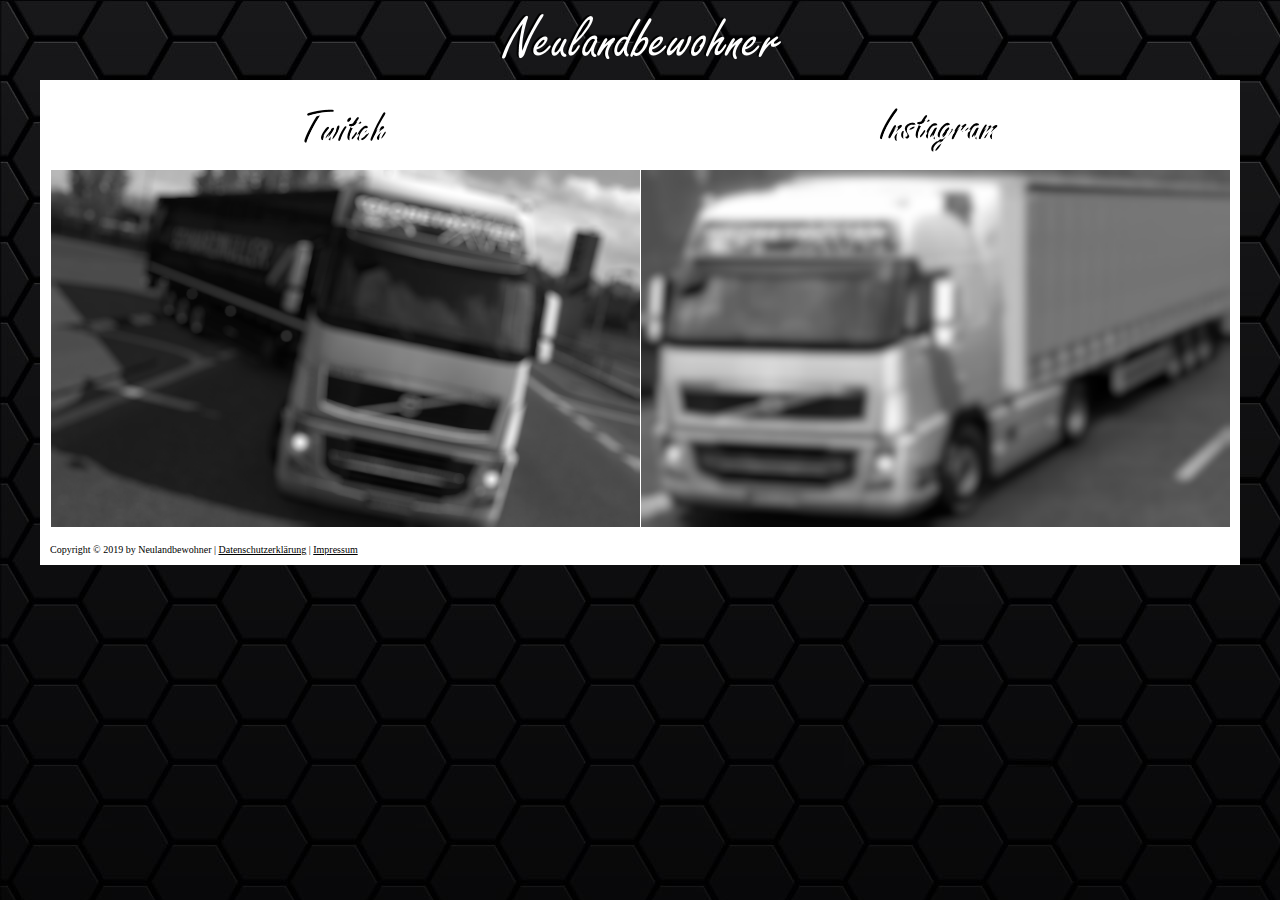
<file: index.html>
<!DOCTYPE html>
<html>
	<head>
		<meta charset="utf-8">
		<meta name="viewport" content="width=device-width, initial-scale=1.0">
		<title>Neulandbewohner | Willkommen im Neuland!</title>
		<link rel="shortcut icon" type="image/png" href="img/fav.png">
		<link rel="stylesheet" href="css/style.css">
	</head>

	<body>
		<div class="header"><a href="index.html"><img src="img/neulandbewohner.png"></a></div>
		<div class="content">
			<div class="promotion_box">
				<img src="img/twitch.png"><br>
				<a href="https://www.twitch.tv/neulandbewohner">
					<img class = "grayscale" src="img/truck_1.png">
			</a>
			</div>
			<div class="promotion_box">
				<img src="img/insta.png"><br>
				<a href="https://www.instagram.com/neulandbewohner">
					<img class = "grayscale" src="img/truck_2.png">
				</a>
			</div>
			<br style="clear:both">
			<p class="footer"><br>Copyright &copy; 2019 by Neulandbewohner | <a href="datenschutz.html">Datenschutzerklärung</a> | <a href="impressum.html">Impressum</a></p>
		</div>
	</body>
</html>
</file>
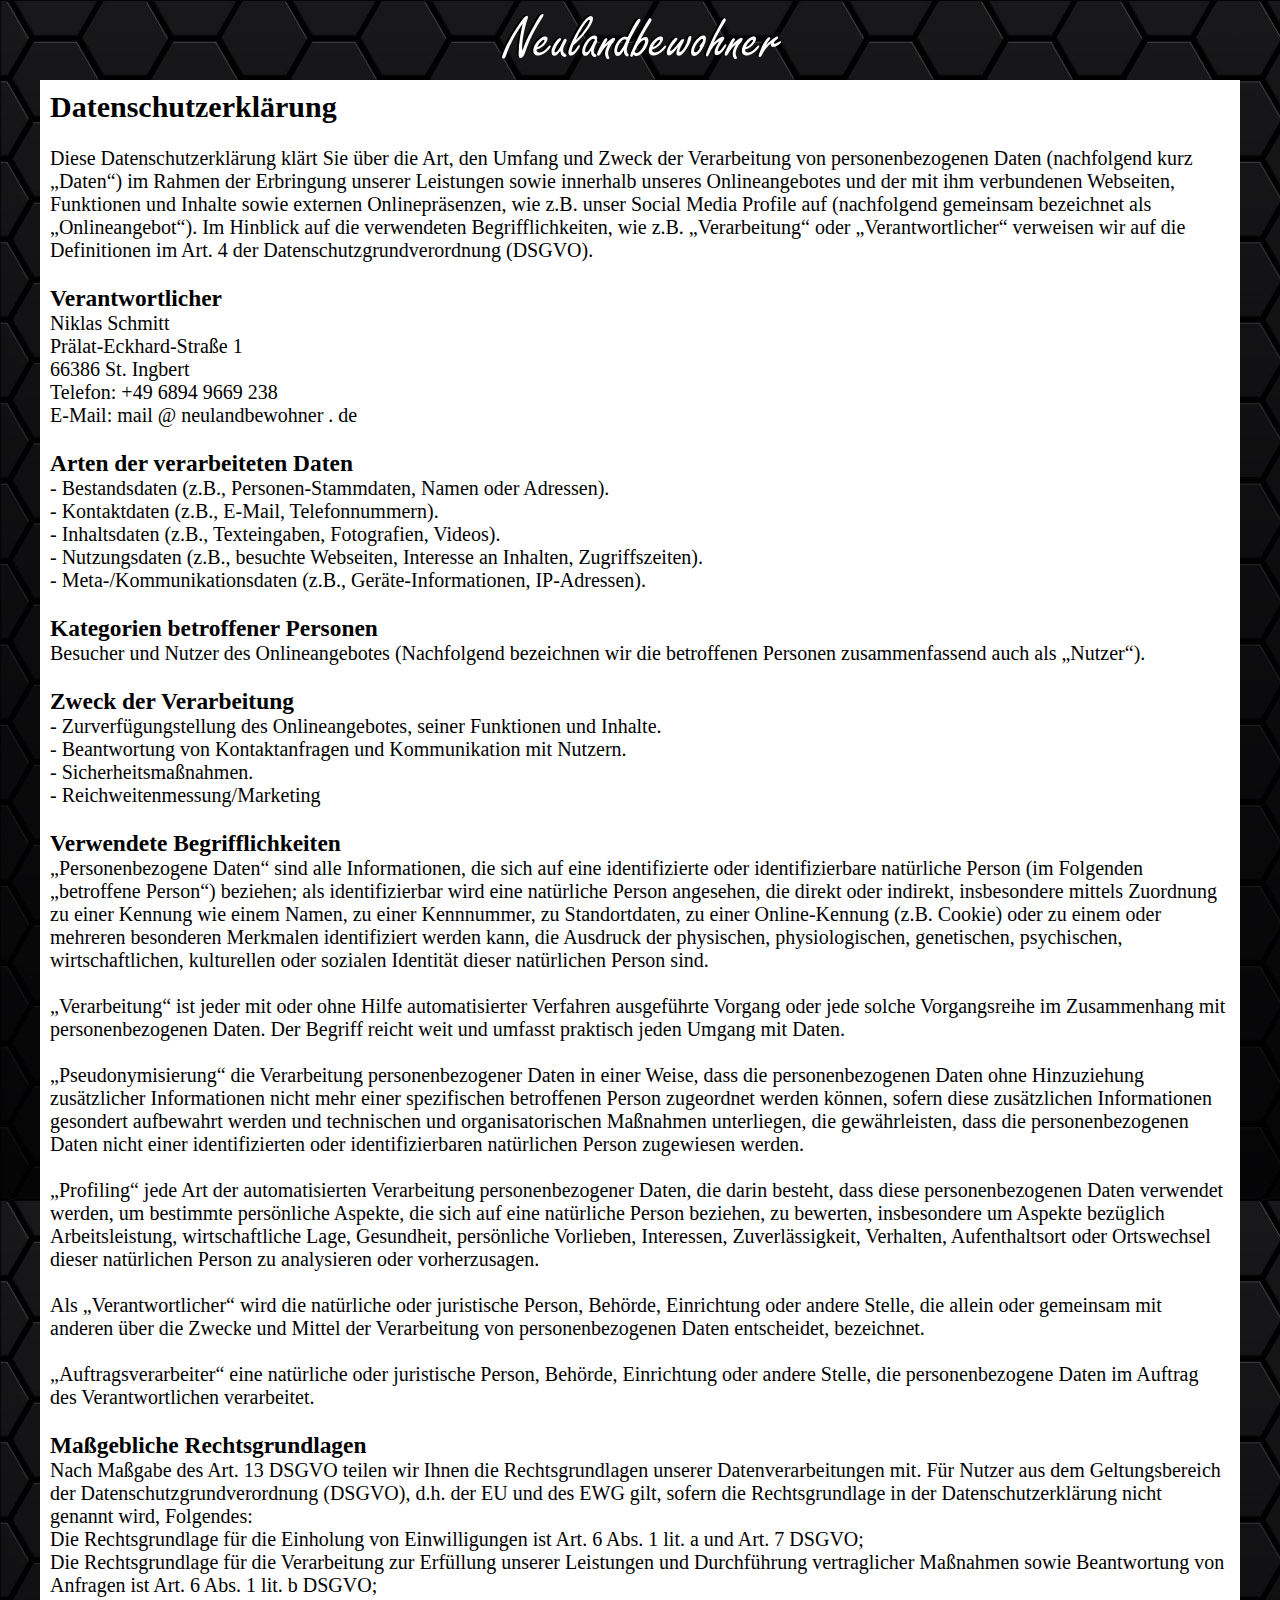
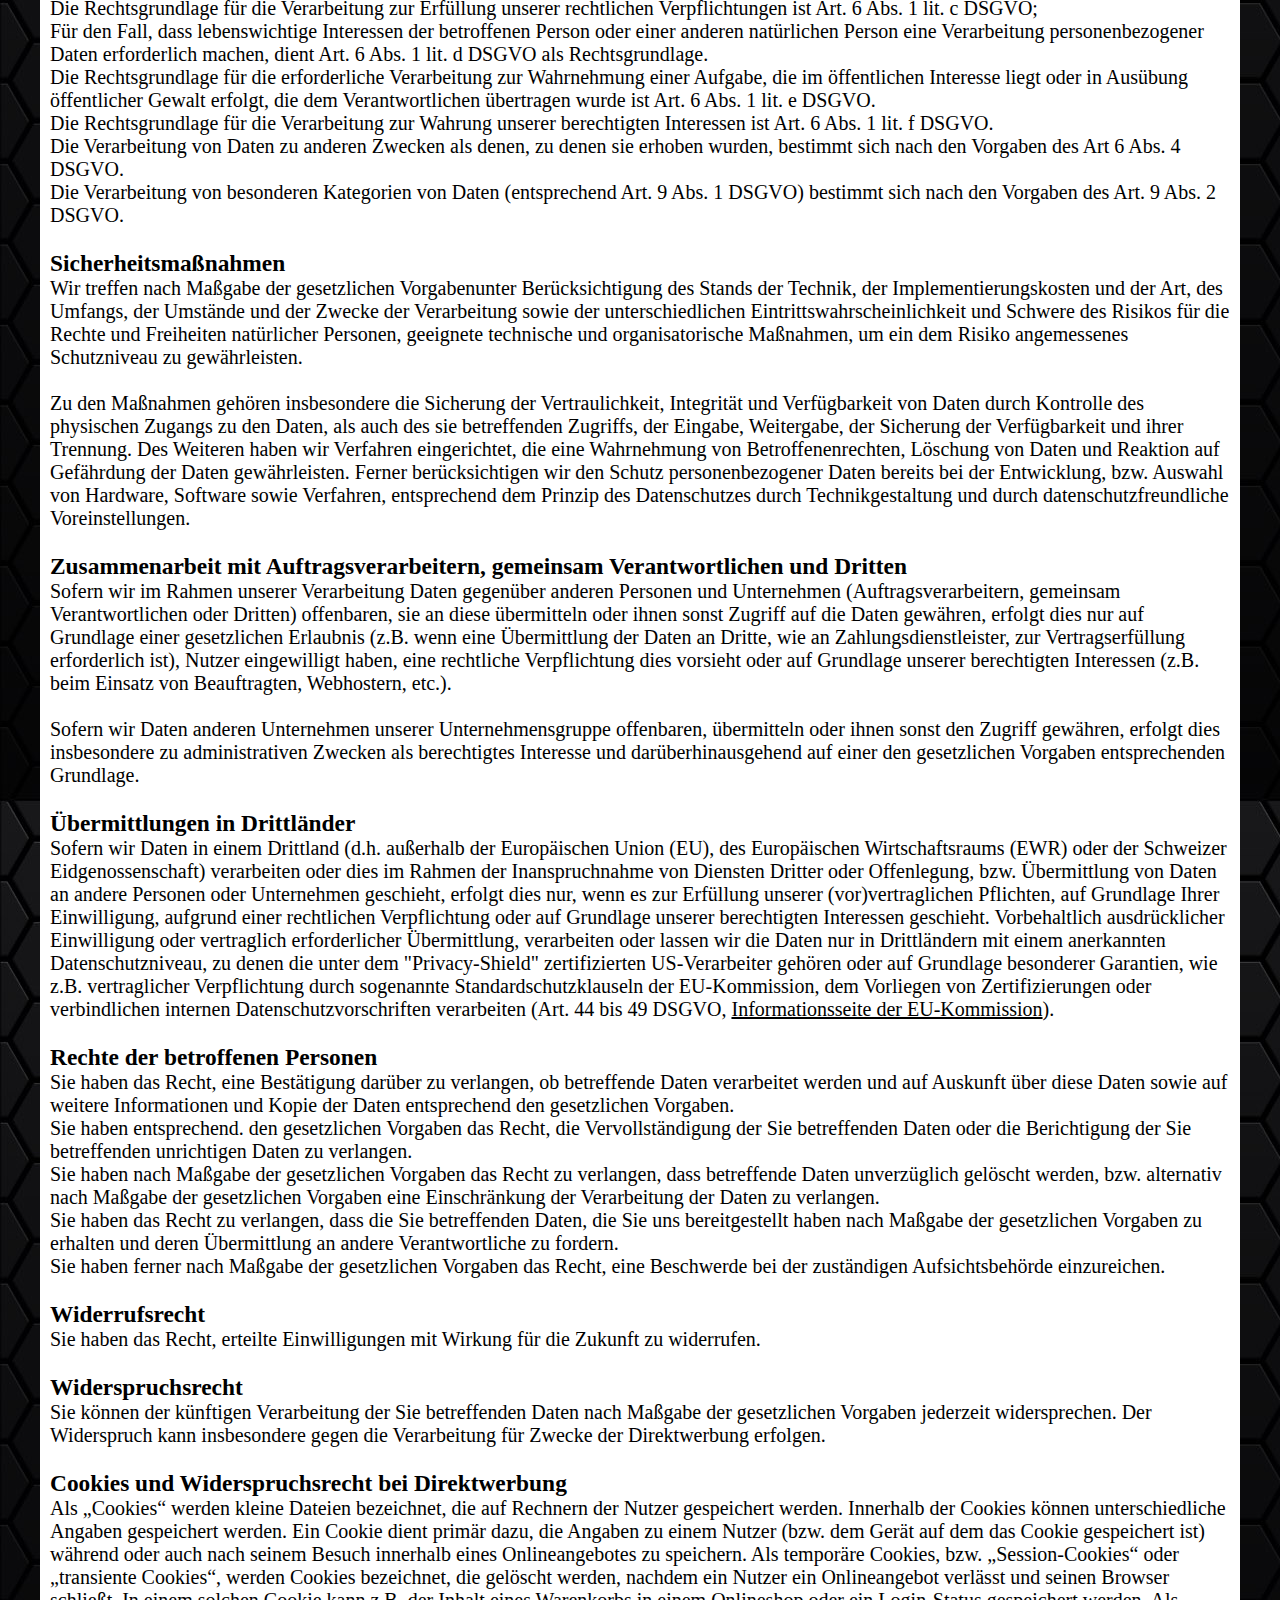
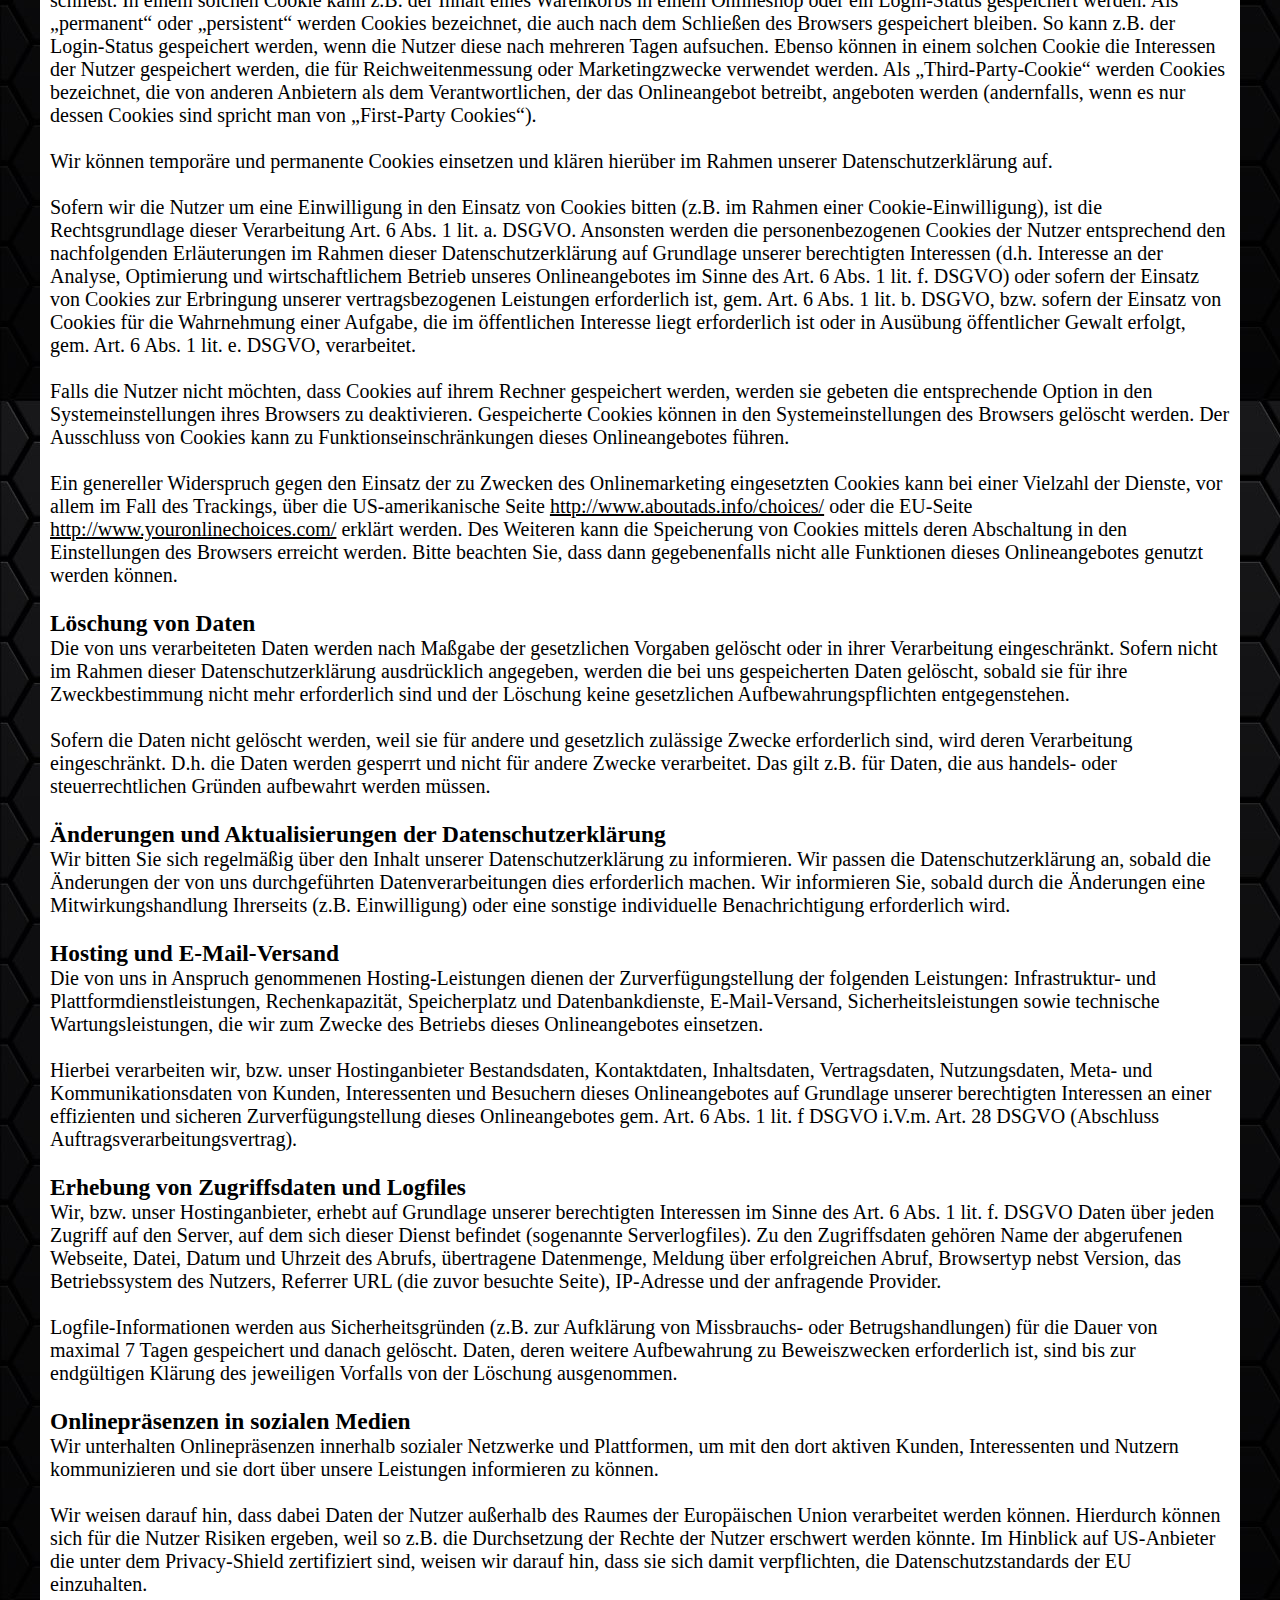
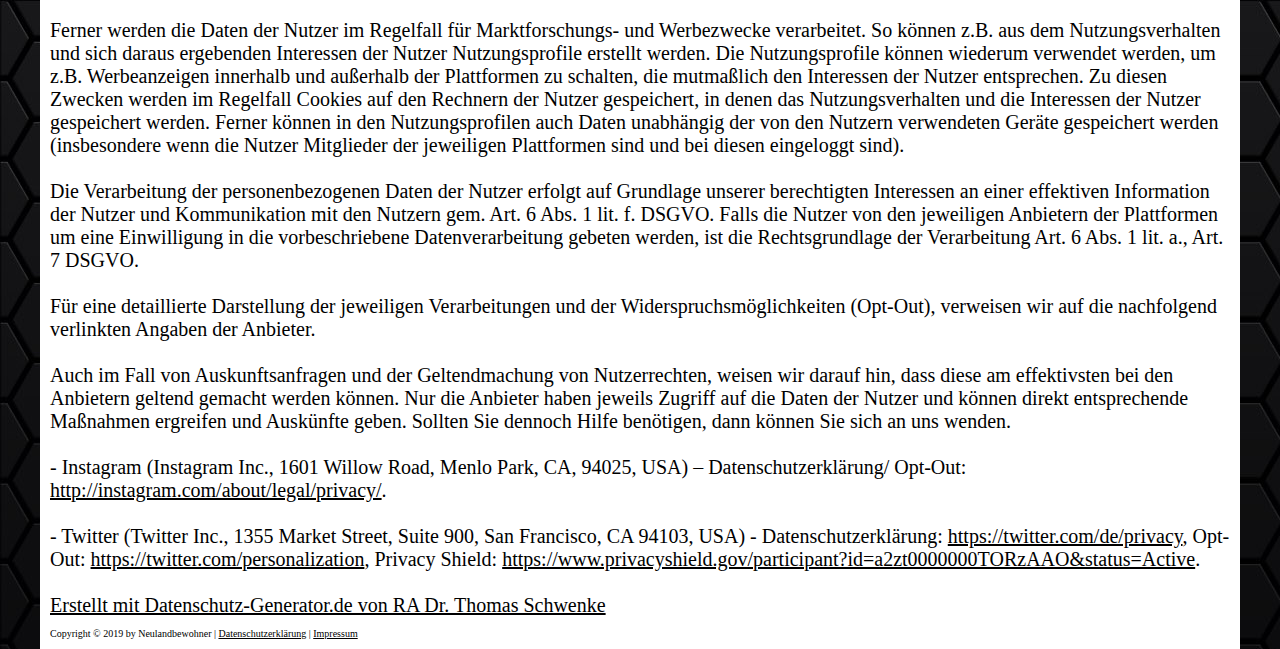
<file: datenschutz.html>
<!DOCTYPE html>
<html>
	<head>
		<meta charset="utf-8">
		<meta name="viewport" content="width=device-width, initial-scale=1.0">
		<title>Neulandbewohner | Willkommen im Neuland!</title>
		<link rel="shortcut icon" type="image/png" href="img/fav.png">
		<link rel="stylesheet" href="css/style.css">
	</head>

	<body>
		<div class="header"><a href="index.html"><img src="img/neulandbewohner.png"></a></div>
		<div class="content">
			<h2>Datenschutzerklärung</h2><br>
			<p>Diese Datenschutzerklärung klärt Sie über die Art, den Umfang und Zweck der Verarbeitung von personenbezogenen Daten (nachfolgend kurz „Daten“) im Rahmen der Erbringung unserer Leistungen sowie innerhalb unseres Onlineangebotes und der mit ihm verbundenen Webseiten, Funktionen und Inhalte sowie externen Onlinepräsenzen, wie z.B. unser Social Media Profile auf (nachfolgend gemeinsam bezeichnet als „Onlineangebot“). Im Hinblick auf die verwendeten Begrifflichkeiten, wie z.B. „Verarbeitung“ oder „Verantwortlicher“ verweisen wir auf die Definitionen im Art. 4 der Datenschutzgrundverordnung (DSGVO). <br>
			</p><br>
			<h3>Verantwortlicher</h3>
			<p>Niklas Schmitt<br>Prälat-Eckhard-Straße 1<br>66386 St. Ingbert<br>Telefon: +49 6894 9669 238<br>E-Mail: mail @ neulandbewohner . de
			</p><br>
			<h3>Arten der verarbeiteten Daten</h3>
			<p>-	Bestandsdaten (z.B., Personen-Stammdaten, Namen oder Adressen).<br>
			-	Kontaktdaten (z.B., E-Mail, Telefonnummern).<br>
			-	Inhaltsdaten (z.B., Texteingaben, Fotografien, Videos).<br>
			-	Nutzungsdaten (z.B., besuchte Webseiten, Interesse an Inhalten, Zugriffszeiten).<br>
			-	Meta-/Kommunikationsdaten (z.B., Geräte-Informationen, IP-Adressen).
			</p><br>
			<h3>Kategorien betroffener Personen</h3>
			<p>Besucher und Nutzer des Onlineangebotes (Nachfolgend bezeichnen wir die betroffenen Personen zusammenfassend auch als „Nutzer“).
			</p><br>
			<h3>Zweck der Verarbeitung</h3>
			<p>-	Zurverfügungstellung des Onlineangebotes, seiner Funktionen und  Inhalte.<br>
			-	Beantwortung von Kontaktanfragen und Kommunikation mit Nutzern.<br>
			-	Sicherheitsmaßnahmen.<br>
			-	Reichweitenmessung/Marketing<br>
			</p><br>
			<h3>Verwendete Begrifflichkeiten</h3>
			<p>„Personenbezogene Daten“ sind alle Informationen, die sich auf eine identifizierte oder identifizierbare natürliche Person (im Folgenden „betroffene Person“) beziehen; als identifizierbar wird eine natürliche Person angesehen, die direkt oder indirekt, insbesondere mittels Zuordnung zu einer Kennung wie einem Namen, zu einer Kennnummer, zu Standortdaten, zu einer Online-Kennung (z.B. Cookie) oder zu einem oder mehreren besonderen Merkmalen identifiziert werden kann, die Ausdruck der physischen, physiologischen, genetischen, psychischen, wirtschaftlichen, kulturellen oder sozialen Identität dieser natürlichen Person sind.<br>
			<br>
			„Verarbeitung“ ist jeder mit oder ohne Hilfe automatisierter Verfahren ausgeführte Vorgang oder jede solche Vorgangsreihe im Zusammenhang mit personenbezogenen Daten. Der Begriff reicht weit und umfasst praktisch jeden Umgang mit Daten.<br>
			<br>
			„Pseudonymisierung“ die Verarbeitung personenbezogener Daten in einer Weise, dass die personenbezogenen Daten ohne Hinzuziehung zusätzlicher Informationen nicht mehr einer spezifischen betroffenen Person zugeordnet werden können, sofern diese zusätzlichen Informationen gesondert aufbewahrt werden und technischen und organisatorischen Maßnahmen unterliegen, die gewährleisten, dass die personenbezogenen Daten nicht einer identifizierten oder identifizierbaren natürlichen Person zugewiesen werden.<br>
			<br>
			„Profiling“ jede Art der automatisierten Verarbeitung personenbezogener Daten, die darin besteht, dass diese personenbezogenen Daten verwendet werden, um bestimmte persönliche Aspekte, die sich auf eine natürliche Person beziehen, zu bewerten, insbesondere um Aspekte bezüglich Arbeitsleistung, wirtschaftliche Lage, Gesundheit, persönliche Vorlieben, Interessen, Zuverlässigkeit, Verhalten, Aufenthaltsort oder Ortswechsel dieser natürlichen Person zu analysieren oder vorherzusagen.<br>
			<br>
			Als „Verantwortlicher“ wird die natürliche oder juristische Person, Behörde, Einrichtung oder andere Stelle, die allein oder gemeinsam mit anderen über die Zwecke und Mittel der Verarbeitung von personenbezogenen Daten entscheidet, bezeichnet.<br>
			<br>
			„Auftragsverarbeiter“ eine natürliche oder juristische Person, Behörde, Einrichtung oder andere Stelle, die personenbezogene Daten im Auftrag des Verantwortlichen verarbeitet.<br>
			</p><br>
			<h3>Maßgebliche Rechtsgrundlagen</h3>
			<p>Nach Maßgabe des Art. 13 DSGVO teilen wir Ihnen die Rechtsgrundlagen unserer Datenverarbeitungen mit.  Für Nutzer aus dem Geltungsbereich der Datenschutzgrundverordnung (DSGVO), d.h. der EU und des EWG gilt, sofern die Rechtsgrundlage in der Datenschutzerklärung nicht genannt wird, Folgendes: <br>
			Die Rechtsgrundlage für die Einholung von Einwilligungen ist Art. 6 Abs. 1 lit. a und Art. 7 DSGVO;<br>
			Die Rechtsgrundlage für die Verarbeitung zur Erfüllung unserer Leistungen und Durchführung vertraglicher Maßnahmen sowie Beantwortung von Anfragen ist Art. 6 Abs. 1 lit. b DSGVO;<br>
			Die Rechtsgrundlage für die Verarbeitung zur Erfüllung unserer rechtlichen Verpflichtungen ist Art. 6 Abs. 1 lit. c DSGVO;<br>
			Für den Fall, dass lebenswichtige Interessen der betroffenen Person oder einer anderen natürlichen Person eine Verarbeitung personenbezogener Daten erforderlich machen, dient Art. 6 Abs. 1 lit. d DSGVO als Rechtsgrundlage.<br>
			Die Rechtsgrundlage für die erforderliche Verarbeitung zur Wahrnehmung einer Aufgabe, die im öffentlichen Interesse liegt oder in Ausübung öffentlicher Gewalt erfolgt, die dem Verantwortlichen übertragen wurde ist Art. 6 Abs. 1 lit. e DSGVO. <br>
			Die Rechtsgrundlage für die Verarbeitung zur Wahrung unserer berechtigten Interessen ist Art. 6 Abs. 1 lit. f DSGVO. <br>
			Die Verarbeitung von Daten zu anderen Zwecken als denen, zu denen sie erhoben wurden, bestimmt sich nach den Vorgaben des Art 6 Abs. 4 DSGVO. <br>
			Die Verarbeitung von besonderen Kategorien von Daten (entsprechend Art. 9 Abs. 1 DSGVO) bestimmt sich nach den Vorgaben des Art. 9 Abs. 2 DSGVO. <br>
			</p><br>
			<h3>Sicherheitsmaßnahmen</h3>
			<p>Wir treffen nach Maßgabe der gesetzlichen Vorgabenunter Berücksichtigung des Stands der Technik, der Implementierungskosten und der Art, des Umfangs, der Umstände und der Zwecke der Verarbeitung sowie der unterschiedlichen Eintrittswahrscheinlichkeit und Schwere des Risikos für die Rechte und Freiheiten natürlicher Personen, geeignete technische und organisatorische Maßnahmen, um ein dem Risiko angemessenes Schutzniveau zu gewährleisten.<br>
			<br>Zu den Maßnahmen gehören insbesondere die Sicherung der Vertraulichkeit, Integrität und Verfügbarkeit von Daten durch Kontrolle des physischen Zugangs zu den Daten, als auch des sie betreffenden Zugriffs, der Eingabe, Weitergabe, der Sicherung der Verfügbarkeit und ihrer Trennung. Des Weiteren haben wir Verfahren eingerichtet, die eine Wahrnehmung von Betroffenenrechten, Löschung von Daten und Reaktion auf Gefährdung der Daten gewährleisten. Ferner berücksichtigen wir den Schutz personenbezogener Daten bereits bei der Entwicklung, bzw. Auswahl von Hardware, Software sowie Verfahren, entsprechend dem Prinzip des Datenschutzes durch Technikgestaltung und durch datenschutzfreundliche Voreinstellungen.
			</p><br>
			<h3>Zusammenarbeit mit Auftragsverarbeitern, gemeinsam Verantwortlichen und Dritten</h3>
			<p>Sofern wir im Rahmen unserer Verarbeitung Daten gegenüber anderen Personen und Unternehmen (Auftragsverarbeitern, gemeinsam Verantwortlichen oder Dritten) offenbaren, sie an diese übermitteln oder ihnen sonst Zugriff auf die Daten gewähren, erfolgt dies nur auf Grundlage einer gesetzlichen Erlaubnis (z.B. wenn eine Übermittlung der Daten an Dritte, wie an Zahlungsdienstleister, zur Vertragserfüllung erforderlich ist), Nutzer eingewilligt haben, eine rechtliche Verpflichtung dies vorsieht oder auf Grundlage unserer berechtigten Interessen (z.B. beim Einsatz von Beauftragten, Webhostern, etc.). <br>
			<br>Sofern wir Daten anderen Unternehmen unserer Unternehmensgruppe offenbaren, übermitteln oder ihnen sonst den Zugriff gewähren, erfolgt dies insbesondere zu administrativen Zwecken als berechtigtes Interesse und darüberhinausgehend auf einer den gesetzlichen Vorgaben entsprechenden Grundlage.
			</p><br>
			<h3>Übermittlungen in Drittländer</h3>
			<p>Sofern wir Daten in einem Drittland (d.h. außerhalb der Europäischen Union (EU), des Europäischen Wirtschaftsraums (EWR) oder der Schweizer Eidgenossenschaft) verarbeiten oder dies im Rahmen der Inanspruchnahme von Diensten Dritter oder Offenlegung, bzw. Übermittlung von Daten an andere Personen oder Unternehmen geschieht, erfolgt dies nur, wenn es zur Erfüllung unserer (vor)vertraglichen Pflichten, auf Grundlage Ihrer Einwilligung, aufgrund einer rechtlichen Verpflichtung oder auf Grundlage unserer berechtigten Interessen geschieht. Vorbehaltlich ausdrücklicher Einwilligung oder vertraglich erforderlicher Übermittlung, verarbeiten oder lassen wir die Daten nur in Drittländern mit einem anerkannten Datenschutzniveau, zu denen die unter dem "Privacy-Shield" zertifizierten US-Verarbeiter gehören oder auf Grundlage besonderer Garantien, wie z.B. vertraglicher Verpflichtung durch sogenannte Standardschutzklauseln der EU-Kommission, dem Vorliegen von Zertifizierungen oder verbindlichen internen Datenschutzvorschriften verarbeiten (Art. 44 bis 49 DSGVO, <a href="https://ec.europa.eu/info/law/law-topic/data-protection/data-transfers-outside-eu_de" target="blank">Informationsseite der EU-Kommission</a>).
			</p><br>
			<h3>Rechte der betroffenen Personen</h3>
			<p>Sie haben das Recht, eine Bestätigung darüber zu verlangen, ob betreffende Daten verarbeitet werden und auf Auskunft über diese Daten sowie auf weitere Informationen und Kopie der Daten entsprechend den gesetzlichen Vorgaben. <br>
			Sie haben entsprechend. den gesetzlichen Vorgaben das Recht, die Vervollständigung der Sie betreffenden Daten oder die Berichtigung der Sie betreffenden unrichtigen Daten zu verlangen.<br>
			Sie haben nach Maßgabe der gesetzlichen Vorgaben das Recht zu verlangen, dass betreffende Daten unverzüglich gelöscht werden, bzw. alternativ nach Maßgabe der gesetzlichen Vorgaben eine Einschränkung der Verarbeitung der Daten zu verlangen.<br>
			Sie haben das Recht zu verlangen, dass die Sie betreffenden Daten, die Sie uns bereitgestellt haben nach Maßgabe der gesetzlichen Vorgaben zu erhalten und deren Übermittlung an andere Verantwortliche zu fordern. <br>
			Sie haben ferner nach Maßgabe der gesetzlichen Vorgaben das Recht, eine Beschwerde bei der zuständigen Aufsichtsbehörde einzureichen.
			</p><br>
			<h3>Widerrufsrecht</h3>
			<p>Sie haben das Recht, erteilte Einwilligungen mit Wirkung für die Zukunft zu widerrufen.</p><br>
			<h3>Widerspruchsrecht</h3>
			<p>Sie können der künftigen Verarbeitung der Sie betreffenden Daten nach Maßgabe der gesetzlichen Vorgaben jederzeit widersprechen. Der Widerspruch kann insbesondere gegen die Verarbeitung für Zwecke der Direktwerbung erfolgen.</p><br>
			<h3>Cookies und Widerspruchsrecht bei Direktwerbung</h3>
			<p>Als „Cookies“ werden kleine Dateien bezeichnet, die auf Rechnern der Nutzer gespeichert werden. Innerhalb der Cookies können unterschiedliche Angaben gespeichert werden. Ein Cookie dient primär dazu, die Angaben zu einem Nutzer (bzw. dem Gerät auf dem das Cookie gespeichert ist) während oder auch nach seinem Besuch innerhalb eines Onlineangebotes zu speichern. Als temporäre Cookies, bzw. „Session-Cookies“ oder „transiente Cookies“, werden Cookies bezeichnet, die gelöscht werden, nachdem ein Nutzer ein Onlineangebot verlässt und seinen Browser schließt. In einem solchen Cookie kann z.B. der Inhalt eines Warenkorbs in einem Onlineshop oder ein Login-Status gespeichert werden. Als „permanent“ oder „persistent“ werden Cookies bezeichnet, die auch nach dem Schließen des Browsers gespeichert bleiben. So kann z.B. der Login-Status gespeichert werden, wenn die Nutzer diese nach mehreren Tagen aufsuchen. Ebenso können in einem solchen Cookie die Interessen der Nutzer gespeichert werden, die für Reichweitenmessung oder Marketingzwecke verwendet werden. Als „Third-Party-Cookie“ werden Cookies bezeichnet, die von anderen Anbietern als dem Verantwortlichen, der das Onlineangebot betreibt, angeboten werden (andernfalls, wenn es nur dessen Cookies sind spricht man von „First-Party Cookies“).<br>
			<br>Wir können temporäre und permanente Cookies einsetzen und klären hierüber im Rahmen unserer Datenschutzerklärung auf.<br>
			<br>Sofern wir die Nutzer um eine Einwilligung in den Einsatz von Cookies bitten (z.B. im Rahmen einer Cookie-Einwilligung), ist die Rechtsgrundlage dieser Verarbeitung Art. 6 Abs. 1 lit. a. DSGVO. Ansonsten werden die personenbezogenen Cookies der Nutzer entsprechend den nachfolgenden Erläuterungen im Rahmen dieser Datenschutzerklärung auf Grundlage unserer berechtigten Interessen (d.h. Interesse an der Analyse, Optimierung und wirtschaftlichem Betrieb unseres Onlineangebotes im Sinne des Art. 6 Abs. 1 lit. f. DSGVO) oder sofern der Einsatz von Cookies zur Erbringung unserer vertragsbezogenen Leistungen erforderlich ist, gem. Art. 6 Abs. 1 lit. b. DSGVO, bzw. sofern der Einsatz von Cookies für die Wahrnehmung einer Aufgabe, die im öffentlichen Interesse liegt erforderlich ist oder in Ausübung öffentlicher Gewalt erfolgt, gem. Art. 6 Abs. 1 lit. e. DSGVO, verarbeitet.<br>
			<br>Falls die Nutzer nicht möchten, dass Cookies auf ihrem Rechner gespeichert werden, werden sie gebeten die entsprechende Option in den Systemeinstellungen ihres Browsers zu deaktivieren. Gespeicherte Cookies können in den Systemeinstellungen des Browsers gelöscht werden. Der Ausschluss von Cookies kann zu Funktionseinschränkungen dieses Onlineangebotes führen.<br>
			<br>Ein genereller Widerspruch gegen den Einsatz der zu Zwecken des Onlinemarketing eingesetzten Cookies kann bei einer Vielzahl der Dienste, vor allem im Fall des Trackings, über die US-amerikanische Seite <a href="http://www.aboutads.info/choices/">http://www.aboutads.info/choices/</a> oder die EU-Seite <a href="http://www.youronlinechoices.com/">http://www.youronlinechoices.com/</a> erklärt werden. Des Weiteren kann die Speicherung von Cookies mittels deren Abschaltung in den Einstellungen des Browsers erreicht werden. Bitte beachten Sie, dass dann gegebenenfalls nicht alle Funktionen dieses Onlineangebotes genutzt werden können.</p><br>
			<h3>Löschung von Daten</h3>
			<p>Die von uns verarbeiteten Daten werden nach Maßgabe der gesetzlichen Vorgaben gelöscht oder in ihrer Verarbeitung eingeschränkt. Sofern nicht im Rahmen dieser Datenschutzerklärung ausdrücklich angegeben, werden die bei uns gespeicherten Daten gelöscht, sobald sie für ihre Zweckbestimmung nicht mehr erforderlich sind und der Löschung keine gesetzlichen Aufbewahrungspflichten entgegenstehen. <br>
			<br>Sofern die Daten nicht gelöscht werden, weil sie für andere und gesetzlich zulässige Zwecke erforderlich sind, wird deren Verarbeitung eingeschränkt. D.h. die Daten werden gesperrt und nicht für andere Zwecke verarbeitet. Das gilt z.B. für Daten, die aus handels- oder steuerrechtlichen Gründen aufbewahrt werden müssen.</p><br>
			<h3>Änderungen und Aktualisierungen der Datenschutzerklärung</h3>
			<p>Wir bitten Sie sich regelmäßig über den Inhalt unserer Datenschutzerklärung zu informieren. Wir passen die Datenschutzerklärung an, sobald die Änderungen der von uns durchgeführten Datenverarbeitungen dies erforderlich machen. Wir informieren Sie, sobald durch die Änderungen eine Mitwirkungshandlung Ihrerseits (z.B. Einwilligung) oder eine sonstige individuelle Benachrichtigung erforderlich wird.</p><br>
			<h3>Hosting und E-Mail-Versand</h3>
			<p>Die von uns in Anspruch genommenen Hosting-Leistungen dienen der Zurverfügungstellung der folgenden Leistungen: Infrastruktur- und Plattformdienstleistungen, Rechenkapazität, Speicherplatz und Datenbankdienste, E-Mail-Versand, Sicherheitsleistungen sowie technische Wartungsleistungen, die wir zum Zwecke des Betriebs dieses Onlineangebotes einsetzen. <br>
			<br>Hierbei verarbeiten wir, bzw. unser Hostinganbieter Bestandsdaten, Kontaktdaten, Inhaltsdaten, Vertragsdaten, Nutzungsdaten, Meta- und Kommunikationsdaten von Kunden, Interessenten und Besuchern dieses Onlineangebotes auf Grundlage unserer berechtigten Interessen an einer effizienten und sicheren Zurverfügungstellung dieses Onlineangebotes gem. Art. 6 Abs. 1 lit. f DSGVO i.V.m. Art. 28 DSGVO (Abschluss Auftragsverarbeitungsvertrag).</p><br>
			<h3>Erhebung von Zugriffsdaten und Logfiles</h3>
			<p>Wir, bzw. unser Hostinganbieter, erhebt auf Grundlage unserer berechtigten Interessen im Sinne des Art. 6 Abs. 1 lit. f. DSGVO Daten über jeden Zugriff auf den Server, auf dem sich dieser Dienst befindet (sogenannte Serverlogfiles). Zu den Zugriffsdaten gehören Name der abgerufenen Webseite, Datei, Datum und Uhrzeit des Abrufs, übertragene Datenmenge, Meldung über erfolgreichen Abruf, Browsertyp nebst Version, das Betriebssystem des Nutzers, Referrer URL (die zuvor besuchte Seite), IP-Adresse und der anfragende Provider.<br>
			<br>Logfile-Informationen werden aus Sicherheitsgründen (z.B. zur Aufklärung von Missbrauchs- oder Betrugshandlungen) für die Dauer von maximal 7 Tagen gespeichert und danach gelöscht. Daten, deren weitere Aufbewahrung zu Beweiszwecken erforderlich ist, sind bis zur endgültigen Klärung des jeweiligen Vorfalls von der Löschung ausgenommen.</p><br>
			<h3>Onlinepräsenzen in sozialen Medien</h3>
			<p>Wir unterhalten Onlinepräsenzen innerhalb sozialer Netzwerke und Plattformen, um mit den dort aktiven Kunden, Interessenten und Nutzern kommunizieren und sie dort über unsere Leistungen informieren zu können.<br>
			<br>Wir weisen darauf hin, dass dabei Daten der Nutzer außerhalb des Raumes der Europäischen Union verarbeitet werden können. Hierdurch können sich für die Nutzer Risiken ergeben, weil so z.B. die Durchsetzung der Rechte der Nutzer erschwert werden könnte. Im Hinblick auf US-Anbieter die unter dem Privacy-Shield zertifiziert sind, weisen wir darauf hin, dass sie sich damit verpflichten, die Datenschutzstandards der EU einzuhalten.<br>
			<br>Ferner werden die Daten der Nutzer im Regelfall für Marktforschungs- und Werbezwecke verarbeitet. So können z.B. aus dem Nutzungsverhalten und sich daraus ergebenden Interessen der Nutzer Nutzungsprofile erstellt werden. Die Nutzungsprofile können wiederum verwendet werden, um z.B. Werbeanzeigen innerhalb und außerhalb der Plattformen zu schalten, die mutmaßlich den Interessen der Nutzer entsprechen. Zu diesen Zwecken werden im Regelfall Cookies auf den Rechnern der Nutzer gespeichert, in denen das Nutzungsverhalten und die Interessen der Nutzer gespeichert werden. Ferner können in den Nutzungsprofilen auch Daten unabhängig der von den Nutzern verwendeten Geräte gespeichert werden (insbesondere wenn die Nutzer Mitglieder der jeweiligen Plattformen sind und bei diesen eingeloggt sind).<br>
			<br>Die Verarbeitung der personenbezogenen Daten der Nutzer erfolgt auf Grundlage unserer berechtigten Interessen an einer effektiven Information der Nutzer und Kommunikation mit den Nutzern gem. Art. 6 Abs. 1 lit. f. DSGVO. Falls die Nutzer von den jeweiligen Anbietern der Plattformen um eine Einwilligung in die vorbeschriebene Datenverarbeitung gebeten werden, ist die Rechtsgrundlage der Verarbeitung Art. 6 Abs. 1 lit. a., Art. 7 DSGVO.<br>
			<br>Für eine detaillierte Darstellung der jeweiligen Verarbeitungen und der Widerspruchsmöglichkeiten (Opt-Out), verweisen wir auf die nachfolgend verlinkten Angaben der Anbieter.<br>
			<br>Auch im Fall von Auskunftsanfragen und der Geltendmachung von Nutzerrechten, weisen wir darauf hin, dass diese am effektivsten bei den Anbietern geltend gemacht werden können. Nur die Anbieter haben jeweils Zugriff auf die Daten der Nutzer und können direkt entsprechende Maßnahmen ergreifen und Auskünfte geben. Sollten Sie dennoch Hilfe benötigen, dann können Sie sich an uns wenden.<br>
			<br>
			- Instagram (Instagram Inc., 1601 Willow Road, Menlo Park, CA, 94025, USA) – Datenschutzerklärung/ Opt-Out: <a target="_blank" href="http://instagram.com/about/legal/privacy/">http://instagram.com/about/legal/privacy/</a>.<br>
			<br>
			- Twitter (Twitter Inc., 1355 Market Street, Suite 900, San Francisco, CA 94103, USA) - Datenschutzerklärung: <a target="_blank" href="https://twitter.com/de/privacy">https://twitter.com/de/privacy</a>, Opt-Out: <a target="_blank" href="https://twitter.com/personalization">https://twitter.com/personalization</a>, Privacy Shield: <a target="_blank" href="https://www.privacyshield.gov/participant?id=a2zt0000000TORzAAO&amp;status=Active">https://www.privacyshield.gov/participant?id=a2zt0000000TORzAAO&amp;status=Active</a>.<br>

			<br><a href="https://datenschutz-generator.de" class="dsg1-6" rel="nofollow" target="_blank">Erstellt mit Datenschutz-Generator.de von RA Dr. Thomas Schwenke</a>
			<br>
			<p class="footer"><br>Copyright &copy; 2019 by Neulandbewohner | <a href="datenschutz.html">Datenschutzerklärung</a> | <a href="impressum.html">Impressum</a></p>
		</div>
	</body>
</html>
</file>
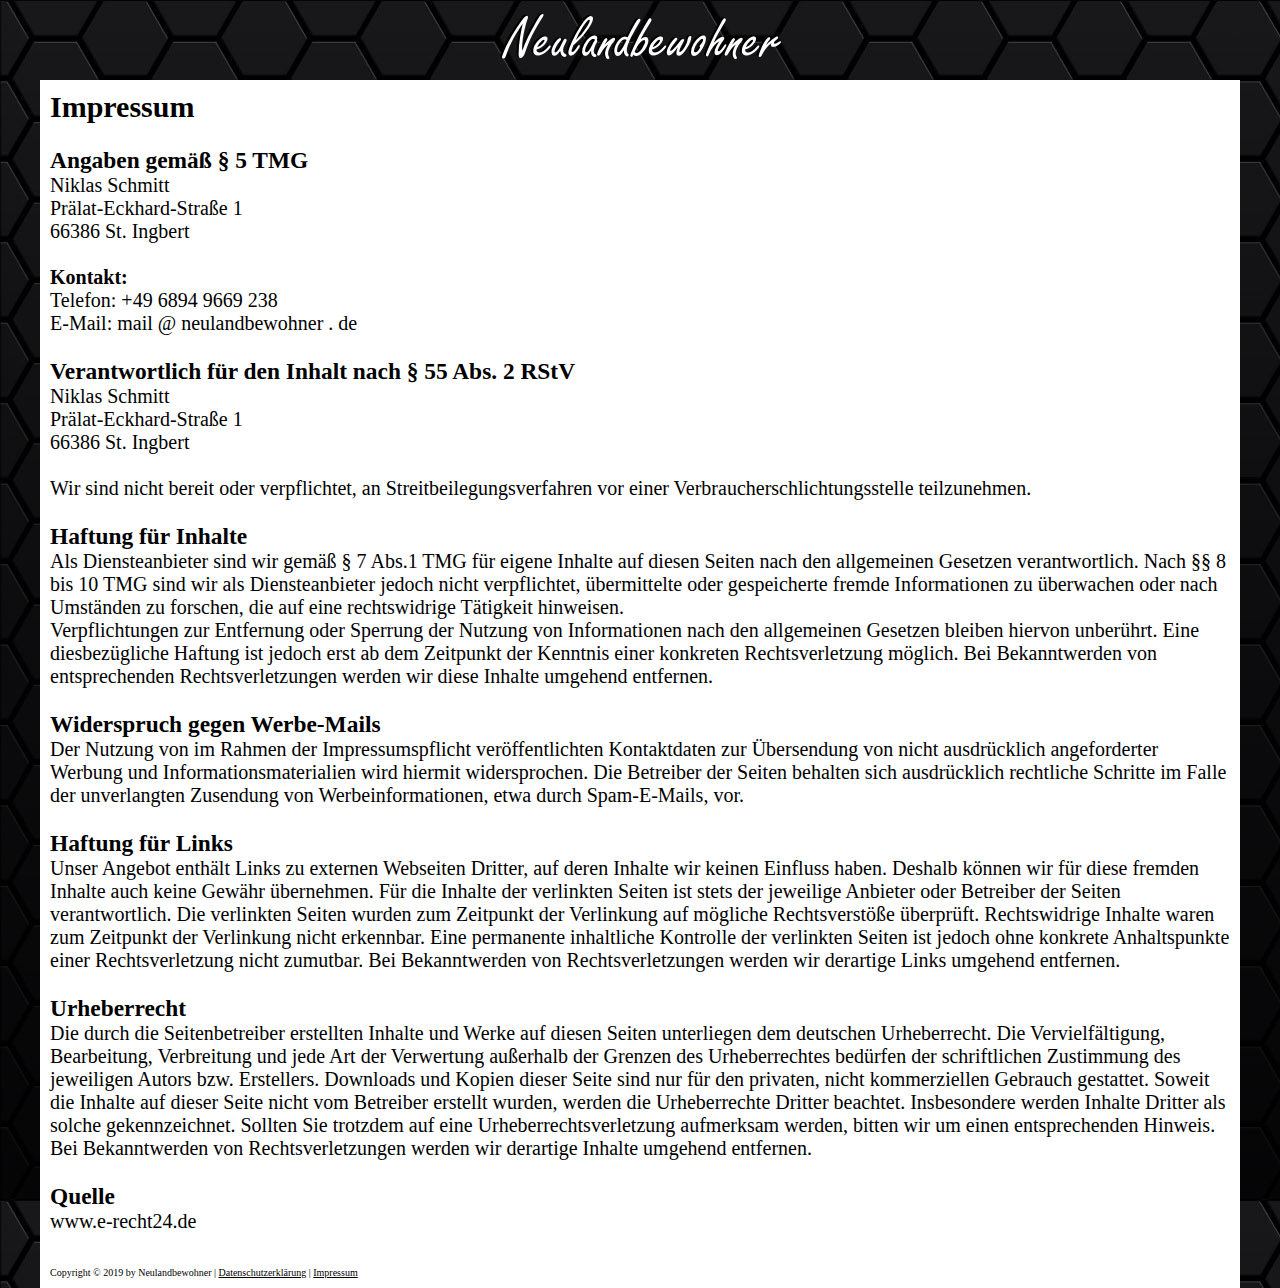
<file: impressum.html>
<!DOCTYPE html>
<html>
	<head>
		<meta charset="utf-8">
		<meta name="viewport" content="width=device-width, initial-scale=1.0">
		<title>Neulandbewohner | Willkommen im Neuland!</title>
		<link rel="shortcut icon" type="image/png" href="img/fav.png">
		<link rel="stylesheet" href="css/style.css">
	</head>

	<body>
		<div class="header"><a href="index.html"><img src="img/neulandbewohner.png"></a></div>
		<div class="content">
			<h2>Impressum</h2><br>
			<h3>Angaben gemäß § 5 TMG</h3>
			<p>Niklas Schmitt<br>Prälat-Eckhard-Straße 1<br>66386 St. Ingbert<br><br><strong>Kontakt:</strong><br>Telefon: +49 6894 9669 238<br>E-Mail: mail @ neulandbewohner . de</p><br>
			<h3>Verantwortlich für den Inhalt nach § 55 Abs. 2 RStV</h3>
			<p>Niklas Schmitt<br>Prälat-Eckhard-Straße 1<br>66386 St. Ingbert<br></p><br>
			<p>Wir sind nicht bereit oder verpflichtet, an Streitbeilegungsverfahren vor einer Verbraucherschlichtungsstelle teilzunehmen.</p><br>
			<h3>Haftung für Inhalte</h3>
			<p>Als Diensteanbieter sind wir gemäß § 7 Abs.1 TMG für eigene Inhalte auf diesen Seiten nach den allgemeinen Gesetzen verantwortlich. Nach §§ 8 bis 10 TMG sind wir als Diensteanbieter jedoch nicht verpflichtet, übermittelte oder gespeicherte fremde Informationen zu überwachen oder nach Umständen zu forschen, die auf eine rechtswidrige Tätigkeit hinweisen.</p><p>Verpflichtungen zur Entfernung oder Sperrung der Nutzung von Informationen nach den allgemeinen Gesetzen bleiben hiervon unberührt. Eine diesbezügliche Haftung ist jedoch erst ab dem Zeitpunkt der Kenntnis einer konkreten Rechtsverletzung möglich. Bei Bekanntwerden von entsprechenden Rechtsverletzungen werden wir diese Inhalte umgehend entfernen.</p><br>
			<h3>Widerspruch gegen Werbe-Mails</h3>
			<p>Der Nutzung von im Rahmen der Impressumspflicht veröffentlichten Kontaktdaten zur Übersendung von nicht ausdrücklich angeforderter Werbung und Informationsmaterialien wird hiermit widersprochen. Die Betreiber der Seiten behalten sich ausdrücklich rechtliche Schritte im Falle der unverlangten Zusendung von Werbeinformationen, etwa durch Spam-E-Mails, vor.</p><br>
			<h3>Haftung für Links</h3>
			<p>Unser Angebot enthält Links zu externen Webseiten Dritter, auf deren Inhalte wir keinen Einfluss haben. Deshalb können wir für diese fremden Inhalte auch keine Gewähr übernehmen. Für die Inhalte der verlinkten Seiten ist stets der jeweilige Anbieter oder Betreiber der Seiten verantwortlich. Die verlinkten Seiten wurden zum Zeitpunkt der Verlinkung auf mögliche Rechtsverstöße überprüft. Rechtswidrige Inhalte waren zum Zeitpunkt der Verlinkung nicht erkennbar. Eine permanente inhaltliche Kontrolle der verlinkten Seiten ist jedoch ohne konkrete Anhaltspunkte einer Rechtsverletzung nicht zumutbar. Bei Bekanntwerden von Rechtsverletzungen werden wir derartige Links umgehend entfernen.</p><br>
			<h3>Urheberrecht</h3>
			<p>Die durch die Seitenbetreiber erstellten Inhalte und Werke auf diesen Seiten unterliegen dem deutschen Urheberrecht. Die Vervielfältigung, Bearbeitung, Verbreitung und jede Art der Verwertung außerhalb der Grenzen des Urheberrechtes bedürfen der schriftlichen Zustimmung des jeweiligen Autors bzw. Erstellers. Downloads und Kopien dieser Seite sind nur für den privaten, nicht kommerziellen Gebrauch gestattet. Soweit die Inhalte auf dieser Seite nicht vom Betreiber erstellt wurden, werden die Urheberrechte Dritter beachtet. Insbesondere werden Inhalte Dritter als solche gekennzeichnet. Sollten Sie trotzdem auf eine Urheberrechtsverletzung aufmerksam werden, bitten wir um einen entsprechenden Hinweis. Bei Bekanntwerden von Rechtsverletzungen werden wir derartige Inhalte umgehend entfernen.</p><br>
			<h3>Quelle</h3>
			<p>www.e-recht24.de</p>
			<br>
			<p class="footer"><br>Copyright &copy; 2019 by Neulandbewohner | <a href="datenschutz.html">Datenschutzerklärung</a> | <a href="impressum.html">Impressum</a></p>
		</div>
	</body>
</html>
</file>
<file: css/style.css>
* {
	margin: 0;
	padding: 0;
	color:black;
}

body {
	background-image: url("../img/bg.jpg");
	background-size:auto;
	font-size: 20px;
}

img {
	max-width: 100%;
	height: auto;
}

.header{
	text-align: center;
}

.content {
	margin: 0 2em 0 2em;
	padding: 10px;
	background-color:white;
	word-wrap: break-word;
}

.promotion_box {
	float: left;
	box-sizing: border-box;
	width: 50%;
	padding-left: 1px;
	padding-bottom: 1px;
	text-align: center;
}

.promotion_box_light {
	float: left;
	box-sizing: border-box;
	width: 25		%;
	padding-left: 1px;
	padding-bottom: 1px;
	text-align: center;
}

.grayscale {
	-webkit-filter: grayscale(100%);
	-moz-filter: grayscale(100%);
	-ms-filter: grayscale(100%);
	-o-filter: grayscale(100%);
	filter: grayscale(100%);
}

.grayscale:hover {
	-webkit-filter: grayscale(0%);
	-moz-filter: grayscale(0%);
	-ms-filter: grayscale(0%);
	-o-filter: grayscale(0%);
	filter: grayscale(0%);
}

.grayscale:active {
	-webkit-filter: grayscale(0%);
	-moz-filter: grayscale(0%);
	-ms-filter: grayscale(0%);
	-o-filter: grayscale(0%);
	filter: grayscale(0%);
}

.footer{
	font-size: 10px;
}
</file>
